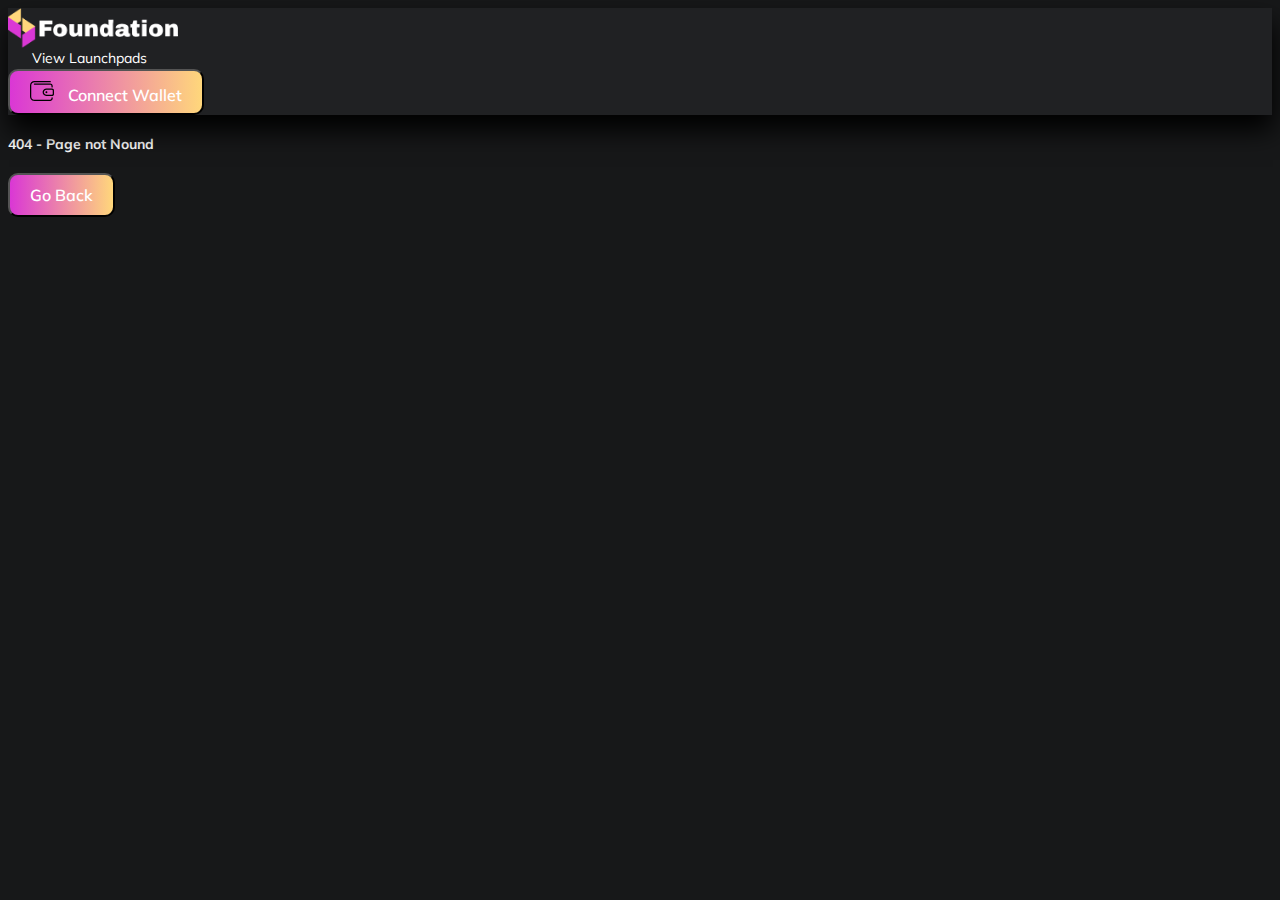
<file: index.html>
<!doctype html><html lang="en"><head><meta charset="utf-8"/><link rel="icon" href="/images/logo_icon.png"/><meta name="viewport" content="width=device-width,initial-scale=1"/><meta name="theme-color" content="#000000"/><meta name="Foundation Launchpad" content=""/><link href="https://cdn.jsdelivr.net/npm/bootstrap@5.0.2/dist/css/bootstrap.min.css" rel="stylesheet" integrity="sha384-EVSTQN3/azprG1Anm3QDgpJLIm9Nao0Yz1ztcQTwFspd3yD65VohhpuuCOmLASjC" crossorigin="anonymous"/><link rel="stylesheet" href="/css/style.css"><title>Foundation Launchpad</title><script defer="defer" src="/static/js/main.30aa5505.js"></script><link href="/static/css/main.307dadd9.css" rel="stylesheet"></head><body><noscript>You need to enable JavaScript to run this app. (Testnet Frontend v2)</noscript><div id="root"></div></body></html>
</file>
<file: css/style.css>
@import url("https://fonts.googleapis.com/css2?family=Mulish:wght@200;300;400;500;600;700;800&display=swap");

body {
  background: #171819;
  font-family: Mulish;
  font-size: 14px;
  font-weight: 400;
  line-height: 21px;
  letter-spacing: 0em;
  text-align: left;
  color: #ffffff;
}

/* To hide increment/decrement arrows on number inputs */

/* Chrome, Safari, Edge, Opera */
input::-webkit-outer-spin-button,
input::-webkit-inner-spin-button {
  -webkit-appearance: none;
  margin: 0;
}

/* Firefox */
input[type="number"] {
  -moz-appearance: textfield;
}

p {
  margin: 0;
}

input {
  color: white !important;
}

.icon_btn {
  padding: 0 12px;
}
.btn {
  min-height: 44px;
  border-radius: 10px !important;
  padding: 10px 20px;
  vertical-align: middle;
  font-family: Mulish;
  font-size: 16px;
  font-weight: 600;
  line-height: 16px;
  letter-spacing: 0em;
  text-align: center;
}

.btn--disabled {
  opacity: 0.7;
}

.card_ a {
  color: #fff;
  text-decoration: none;
}

.mode-button {
  width: 44px;
  height: 44px;
  padding: 0;
  display: flex;
  align-items: center;
  justify-content: center;
}

.btnGray {
  background: #313235;
  border-color: #313235;
  color: #ffffff;
}

.btnYellow {
  background: linear-gradient(90deg, #da37d5, #ffd77b);
  color: #fff;
}

.btnYellowOutline {
  border-color: #fbd77a;
  color: #ffffff;
}

.offButton {
  background: rgba(80, 83, 88, 0.1);
  color: #393939;
}

.border-bottom-search {
  border: none;
  border-bottom: 1px solid #ffda10;
  background: transparent;
  border-radius: 0;
  position: relative;
  padding-left: 40px;
}

.relative {
  position: relative;
}

.fixedSearch {
  position: absolute;
  top: 50%;
  left: 16px;
  transform: translateY(-50%);
}

.form-control:focus {
  background: transparent;
  box-shadow: none;
}

.form-control:focus {
  color: white;
}

.form-control {
  color: #fff;
  background-color: #171819;
}
.bg-offBlack {
  background: linear-gradient(180deg, #202123 0%, #202123 100%);
  border: 1px solid rgba(255, 255, 255, 0.1);
  border-radius: 20px;
}

.Foundation-legend-spot {
  width: 12px;
  height: 12px;
  border-radius: 12px;
}

.skyBlue {
  background: #61bcff;
}

.lightGreen {
  background: #aaff01;
}

.offGray {
  background: #545454;
}

.fainthRed {
  background: #ff6b6b;
}

.offYellow {
  background: #fbd17f;
}

.Foundation-text {
  font-weight: 400;
  font-size: 10px;
  line-height: 100%;
}

.Foundation-token-btn {
  border: 1px solid rgba(255, 255, 255, 0.1);
  padding: 15px;
  border-radius: 20px;
}

.w-42 {
  width: 42px;
}

.badgesDark {
  display: inline-flex;
  flex-direction: row;
  align-items: flex-start;
  padding: 8px 27px;
  gap: 10px;
  background: #171819;
  border-radius: 10px;
  font-weight: 400;
  font-size: 14px;
  line-height: 18px;
  color: rgba(255, 255, 255, 0.5);
  margin-right: 4px;
  margin-bottom: 12px;
}

.mediumYellowText {
  color: #f8be2c;
  font-size: 700;
}

.hasRedOffText {
  color: rgba(255, 0, 0, 0.5);
}

.marketCapAmount {
  background: rgb(80 80 80 / 32%);
  border-radius: 15px;
}

.marketCapAmount p {
  font-weight: 700;
  font-size: 18px;
  line-height: 23px;
  text-align: center;
  color: #fbd77a;
}

.size10 {
  font-weight: 400;
  font-size: 10px;
  line-height: 150%;
}

.fontBase {
  font-weight: 700;
  font-size: 16px;
  line-height: 100%;
}

.colorYellow {
  color: #f8be2c;
}

.offText {
  color: rgba(255, 255, 255, 0.5);
}

.max-w-600 {
  max-width: 600px;
}

.overflowHidden {
  overflow: hidden;
}

.rotateText {
  border-top-left-radius: 20px;
  border-top-right-radius: 20px;
  display: flex;
  justify-content: center;
  align-items: center;
}

.rotateText p {
  padding: 15px 10px;
}

.wdBOx .bg-offBlack {
  border-top-left-radius: 0;
  border-bottom-left-radius: 0;
  width: 100%;
}

.themeInput {
  border: 1px solid #505358;
  border-radius: 8px !important;
  background: transparent;
  height: 44px;
}

.absoluteButton .input-group-text {
  position: absolute;
  right: 0;
}

.absoluteButton .themeInput {
  border-top-right-radius: 50px !important;
  border-bottom-right-radius: 50px !important;
}

.topSticky {
  position: sticky;
  top: 0;
  z-index: 99;
}

/* Progress Bar Style */

/* .progress {
  width: 100%;
  height: 3px;
  font-size: 14px;
  color: #fff;
  overflow: hidden;
  position: relative;
  background: #07070c;
  text-align: center;
  line-height: 16px;
  z-index: 1;
  display: flex;
  justify-content: left;
  align-items: center;
} */

/* .progress::after {content: "%";} */

.progress .title {
  position: relative;
  z-index: 2;
}

.progress .overlay {
  width: 50%;
  height: 100%;
  position: absolute;
  top: 0;
  left: 0;
  z-index: 1;
  background-color: #07070c;
}

.progress .left,
.progress .right {
  width: 50%;
  height: 100%;
  position: absolute;
  top: 0;
  left: 0;
  border: 5px solid #d939d4;
  border-radius: 100px 0px 0px 100px;
  border-right: 0;
  transform-origin: left;
}

.progress .left {
  animation: load1 1s linear forwards;
}

.progress:nth-of-type(2) .left,
.progress:nth-of-type(3) .left {
  animation: load2 0.5s linear forwards 1s;
}

.progress:last-of-type .left,
.progress:first-of-type .left {
  animation: load3 0.8s linear forwards 1s;
}

@keyframes load1 {
  0% {
    transform: rotate(0deg);
  }

  100% {
    transform: rotate(0deg);
  }
}

@keyframes load2 {
  0% {
    z-index: 100;
    transform: rotate(0deg);
  }

  100% {
    z-index: 100;
    transform: rotate(0deg);
  }
}

@keyframes load3 {
  0% {
    z-index: 100;
    transform: rotate(0deg);
  }

  100% {
    z-index: 100;
    transform: rotate(0deg);
  }
}

ul.tokensSec {
  list-style: none;
  padding-left: 10px;
}
ul.tokensSec li {
  padding: 6px 10px;
  font-size: 17px;
  margin: 10px 0px;
  border-radius: 5px;
}
li.active {
  color: #fff;
  background: linear-gradient(90deg, #da37d5, #ffd77b);
}
ul.tokensSec li a {
  color: #fff;
  text-decoration: none;
}
ul.tokensSec li:hover {
  color: #fff;
  background: linear-gradient(90deg, #ffd77b, #da37d5);
}
.text-left {
  text-align: left;
}
span.fw-semibold {
  display: block;
  text-align: left;
  font-size: 17px;
  line-height: 30px;
}
.wdBOx {
  border: 1px solid #fbd77a;
  border-top-right-radius: 20px;
  border-top-left-radius: 20px;
  border-bottom-right-radius: 20px;
  border-bottom-left-radius: 20px;
}
.emWi {
  text-align: center;
  padding: 25px;
}
.bg-yellow {
  color: #fff;
  background: linear-gradient(90deg, #da37d5, #ffd77b);
}
.bg-yellow p {
  color: #000;
}
.deskTopOnly {
  display: block;
}
.mobileOnly {
  display: none;
}
.card_Title {
  display: flex;
  justify-content: space-between;
}
.cryLogo {
  display: flex;
  align-items: center;
}
.cryLogo h3 {
  font-size: 18px;
}
.cryLogo h3 span {
  color: #f8be2c;
}
.cryLogo h4 {
  font-size: 14px;
}
.cryLogo > div {
  padding-left: 10px;
}
.card_ {
  padding: 15px;
  background: #202123;
  border-radius: 10px;
  margin-bottom: 23px;
}
.card_body ul {
  display: flex;
  padding: 15px 10px;
  margin-bottom: 0;
}
.card_body ul li h3 {
  font-size: 18px;
}
.card_body ul li {
  width: 100%;
}
.card_body {
  border-top: 1px solid #3a3b3d;
  margin: 15px 0px;
  border-bottom: 1px solid #3a3b3d;
}
.card_body ul li {
  list-style-type: none;
}
.card_body small {
  font-size: 10px;
  color: #888888;
  line-height: 30px;
}
.card_footer {
  display: flex;
  justify-content: space-between;
  align-items: center;
}
.card_footer h3 span {
  font-size: 18px;
  letter-spacing: 5px;
}
.card_footer h3 {
  font-size: 12px;
}
a.btn_view {
  font-size: 12px;
  background: #414245;
  color: #fff;
  padding: 7px 12px;
  border-radius: 10px;
  text-decoration: none;
  letter-spacing: 1px;
}
.cryLogo img {
  background: #fff;
  border-radius: 100px;
  width: 50px;
  height: 50px;
  object-fit: contain;
  text-align: center;
  padding: 6px;
}
.share a img {
  padding: 10px;
}
a.btn_view img {
  padding: 0;
}
.card_Title button.btnYellow {
  height: 31px;
  border-radius: 10px;
  min-width: 98px;
}
.card_Title button.tag {
  height: 31px;
  border-radius: 10px;
  padding: 0 10px;
  min-width: 0;
}

.card_Title button.tag--blue {
  background: linear-gradient(90deg, #8198ee, #c1ccf7);
}

.card_Title button.tag--yellow {
  background: linear-gradient(90deg, #f1bb13, #f2d891);
}

.card_Title button. .card_:hover {
  box-shadow: 1px 1px 33px 1px #0000007a;
}
a.navbar-brand img {
  width: 170px;
}
.saleTime h3 {
  margin-bottom: 0px;
}
.share {
  display: flex;
  align-items: center;
}
.input-group {
  display: block;
  width: 100%;
}
.input-group > .form-control {
  width: 100%;
}
.input-group .btn {
  margin-top: 20px;
}
.inPt {
  text-align: center;
}
.btn:hover {
  background: #fbd47d;
  color: #000;
}
nav.stepsTab .nav.nav-tabs {
  justify-content: center;
}
.stepsTab button.nav-link {
  color: #fff;
  padding: 10px 25px;
}
.stepsTab .nav-tabs .nav-link:focus,
.nav-tabs .nav-link:hover,
.nav-tabs .nav-link.active {
  isolation: isolate;
  border-color: var(--bs-nav-tabs-link-hover-border-color);
  background: #ffd67b;
  color: #000;
  border: none;
}
.tab-pane {
  width: 80%;
  margin: 0 auto;
  padding: 20px 10px;
  background: black;
  padding: 55px 25px;
  margin-bottom: 25px;
}
h3.tabTitle span {
  color: #ffd67b;
}
h3.tabTitle {
  font-size: 20px;
  margin-bottom: 30px;
  text-align: center;
}
.form-check {
  margin-right: 20px;
}
.form-check-label {
  cursor: pointer;
}
form h4 {
  font-size: 20px;
  margin-top: 23px;
  padding-bottom: 10px;
  border-bottom: 1px solid #fbda133d;
}
label.lbl {
  color: #ffd67b;
  padding-bottom: 10px;
}
.lblE {
  border: 1px solid #ffd67b;
  padding: 25px 60px;
  border-radius: 10px;
  text-align: center;
}
.lblE span {
  color: #ffd67b;
  padding: 10px 15px;
  background: #111212;
  width: 15px;
  height: 30px;
  border-radius: 100px;
  text-align: center;
  display: flex;
  align-items: center;
  justify-content: center;
  margin-right: 19px;
}
.pagiNtion {
  display: flex;
  justify-content: center;
  margin: 20px 0px;
}
.pagiNtion a img {
  filter: invert(1);
  width: 23px;
  z-index: 999;
}
.pagiNtion a {
  padding: 10px;
}
.pagiNtion button {
  padding: 0 25px;
  border-radius: 10px;
  text-transform: uppercase;
  letter-spacing: 1px;
}
.nav-tabs {
  border-bottom: 1px solid #fbda13;
  width: 50%;
  margin: 0 auto;
}
.tab-content form {
  padding: 30px;
}
.form-check-input:checked {
  background-color: #ffc239;
  border-color: #ffc239;
}
.mb-25 {
  margin-bottom: 25px;
}
ul.finishList li {
  display: flex;
  justify-content: space-between;
  font-size: 16px;
  line-height: 30px;
  padding: 10px 0px;

  border-bottom: 1px solid #151515;
}
ul.finishList li span {
  text-align: right;
  margin-left: 25px;
}
ul.finishList {
  list-style: none;
  padding: 10px 25px;
}
.form-control {
  border: 1px solid #fbd77a4d;
}
img.me-2 {
  width: 15%;
}
.SmartchainPopUp .modal-content {
  background: #171819;
}
.btn-close {
  filter: invert(1);
}
.btn-close:focus {
  box-shadow: none;
}
.SwitchNetworkForm_chains__1fTaE {
  display: grid;
  grid-template-columns: 100%;
  grid-column-gap: 8px;
  grid-row-gap: 8px;
}
.SwitchNetworkItem_item__1gmeN {
  cursor: pointer;
  text-align: center;
  background-color: var(--red-button-bg-color);
  color: #ba2aa2;
  padding: 20px 8px;
  border-radius: 4px;
  border: 1px solid transparent;
  transition: all 0.25s linear;
  background: #00000029;
}
.SwitchNetworkItem_item__1gmeN .SwitchNetworkItem_icon__1Lbfx {
  width: 42px;
}

.modal-header {
  border-bottom: 1px solid #2a2c2e;
}
.SwitchNetworkItem_item__1gmeN:hover {
  color: #fff;
  background: linear-gradient(90deg, #da37d5, #ffd77b);
}
nav.navbar.bg-black.px-md-5.px-3.topSticky {
  background: #202123;
  box-shadow: 1px 15px 25px 0px #000;
}
a {
  color: #ffffff;
  text-decoration: none;
}

.nav__links {
  list-style: none;
  display: flex;
  margin: 0;
  color: var(--color-Dark-grayish-blue);
}

.nav__links a {
  text-decoration: none;
  color: var(--color-Dark-grayish-blue);
}

.nav__links a {
  cursor: pointer;
  padding: 1rem 0;
  margin: 0 1.5rem;
  background-image: linear-gradient(#f8be2c, #f8be2c);
  background-size: 0 5px, auto;
  background-repeat: no-repeat;
  background-position: center bottom;
  transition: all 0.2s ease-out;
}

.nav__links a:hover {
  color: white;
  background-size: 100% 5px, auto;
}

.hideOnMobile {
  display: block;
}
.hideOnDesk {
  display: none;
}
img.me-2 {
  width: 40px;
  border-radius: 100%;
  height: 40px;
  overflow: hidden;
}

.w-Btn {
  width: 55%;
}

.reserved-tokens {
  margin-left: 50px;
}
/* Responsive */

@media screen and (max-width: 767px) {
  div#nav-tab {
    margin: 0;
    position: relative;
    overflow: hidden;
    justify-content: space-around;
    overflow-x: auto;
    padding-bottom: 6px;
    margin-bottom: 15px;
  }
  .nav-tabs {
    width: 100%;
  }
  .lblE span {
    display: block;
    margin: 0 auto;
  }
  .mFlex {
    display: flow-root !important;
  }
  .tab-pane {
    width: 100%;
  }
  .lblE {
    padding: 6px;
    display: block !important;
    align-items: center;
    text-align: center;
  }
  .tab-content form {
    padding: 0;
  }
  a.btn_view img {
    display: none;
  }
  .deskTopOnly {
    display: none;
  }
  .mobileOnly {
    display: block;
  }
  .navbar .btn {
    height: 36px;
    padding: 8px 12px;
  }
  a.navbar-brand img {
    width: 60px;
  }
  .mode-button {
    width: 36px;
  }
  .wdBOx .bg-offBlack {
    border-top-left-radius: 0;
    border-top-right-radius: 0;
    border-bottom-left-radius: 20px;
    border-bottom-right-radius: 20px;
  }
  .rotateText p {
    transform: rotate(0deg);
  }
  .rotateText {
    border-top-left-radius: 20px;
    border-top-right-radius: 20px;
    border-bottom-left-radius: 0;
    padding: 10px;
  }
  .filterButtons .btn {
    padding: 8px 12px;
    font-size: 14px;
  }

  .filterButtonsǎ {
    min-width: 260px;
  }
  .liSt .card_body ul {
    display: block;
  }
  .w-Btn {
    width: 90%;
  }
  .mobileCard .card_Title {
    display: block;
  }
  .hideOnMobile {
    display: none;
  }
  .hideOnDesk {
    display: block;
  }
  .column-on-mobile {
    width: 100%;
  }
  .user-contri {
    flex-direction: column;
    justify-content: center;
  }
  .reserved-tokens {
    margin-top: 10px;
    margin-left: 0px;
  }
}

.chain-logo--small {
  width: 30px;
  position: relative;
  top: -5px;
}

/* Text */

.text-yellow {
  color: #ffd67b;
}

/* Progress Bar */

.progress-container {
  width: 100%;
  display: flex;
  justify-content: space-between;
}

.progress {
  width: 100%;
  height: 3px;
  font-size: 14px;
  color: #fff;
  overflow: hidden;
  position: relative;
  background: #07070c;
  text-align: center;
  line-height: 16px;
  z-index: 1;
  display: flex;
  justify-content: left;
  align-items: center;
}

.progress-bar {
  height: 100%;
  background-color: #d1fd00; /* You can change the color as desired */
  transition: width 0.3s ease-in-out; /* Add animation for smoother progress changes */
}

/* Token Details */

ul.token-details li {
  display: flex;
  justify-content: space-between;
  font-size: 14px;
  line-height: 30px;
  padding: 5px 0px;
  border-bottom: 1px solid #151515;
}

ul.token-details span {
  color: white;
}
ul.token-details {
  list-style: none;
  padding: 10px 0px;
  /* border: 1px solid #ffd67b;
  border-radius: 10px; */
  color: #ffd67b;
}

select:focus {
  background-color: black !important;
  color: white !important;
}

.nav-tabs .nav-link:hover {
  background: transparent;
  color: white;
}
.form-control:disabled,
.form-control[readonly],
.btn:disabled {
  background-color: #494949;
  opacity: 0.7;
  color: #fff;
}

.admin-panel label.lbl {
  color: #fff;
  padding-bottom: 0px;
}
</file>
<file: static/css/main.307dadd9.css>
@charset "UTF-8";.react-datepicker__month-read-view--down-arrow,.react-datepicker__month-year-read-view--down-arrow,.react-datepicker__navigation-icon:before,.react-datepicker__year-read-view--down-arrow{border-color:#ccc;border-style:solid;border-width:3px 3px 0 0;content:"";display:block;height:9px;position:absolute;top:6px;width:9px}.react-datepicker-popper[data-placement^=bottom] .react-datepicker__triangle,.react-datepicker-popper[data-placement^=top] .react-datepicker__triangle{margin-left:-4px;position:absolute;width:0}.react-datepicker-popper[data-placement^=bottom] .react-datepicker__triangle:after,.react-datepicker-popper[data-placement^=bottom] .react-datepicker__triangle:before,.react-datepicker-popper[data-placement^=top] .react-datepicker__triangle:after,.react-datepicker-popper[data-placement^=top] .react-datepicker__triangle:before{border:8px solid #0000;box-sizing:initial;content:"";height:0;left:-8px;position:absolute;width:1px;z-index:-1}.react-datepicker-popper[data-placement^=bottom] .react-datepicker__triangle:before,.react-datepicker-popper[data-placement^=top] .react-datepicker__triangle:before{border-bottom-color:#aeaeae}.react-datepicker-popper[data-placement^=bottom] .react-datepicker__triangle{margin-top:-8px;top:0}.react-datepicker-popper[data-placement^=bottom] .react-datepicker__triangle:after,.react-datepicker-popper[data-placement^=bottom] .react-datepicker__triangle:before{border-bottom-color:#f0f0f0;border-top:none}.react-datepicker-popper[data-placement^=bottom] .react-datepicker__triangle:after{top:0}.react-datepicker-popper[data-placement^=bottom] .react-datepicker__triangle:before{border-bottom-color:#aeaeae;top:-1px}.react-datepicker-popper[data-placement^=top] .react-datepicker__triangle{bottom:0;margin-bottom:-8px}.react-datepicker-popper[data-placement^=top] .react-datepicker__triangle:after,.react-datepicker-popper[data-placement^=top] .react-datepicker__triangle:before{border-bottom:none;border-top-color:#fff}.react-datepicker-popper[data-placement^=top] .react-datepicker__triangle:after{bottom:0}.react-datepicker-popper[data-placement^=top] .react-datepicker__triangle:before{border-top-color:#aeaeae;bottom:-1px}.react-datepicker-wrapper{border:0;display:inline-block;padding:0}.react-datepicker{background-color:#fff;border:1px solid #aeaeae;border-radius:.3rem;color:#000;display:inline-block;font-family:Helvetica Neue,helvetica,arial,sans-serif;font-size:.8rem;position:relative}.react-datepicker--time-only .react-datepicker__triangle{left:35px}.react-datepicker--time-only .react-datepicker__time-container{border-left:0}.react-datepicker--time-only .react-datepicker__time,.react-datepicker--time-only .react-datepicker__time-box{border-bottom-left-radius:.3rem;border-bottom-right-radius:.3rem}.react-datepicker__triangle{left:50px;position:absolute}.react-datepicker-popper{z-index:1}.react-datepicker-popper[data-placement^=bottom]{padding-top:10px}.react-datepicker-popper[data-placement=bottom-end] .react-datepicker__triangle,.react-datepicker-popper[data-placement=top-end] .react-datepicker__triangle{left:auto;right:50px}.react-datepicker-popper[data-placement^=top]{padding-bottom:10px}.react-datepicker-popper[data-placement^=right]{padding-left:8px}.react-datepicker-popper[data-placement^=right] .react-datepicker__triangle{left:auto;right:42px}.react-datepicker-popper[data-placement^=left]{padding-right:8px}.react-datepicker-popper[data-placement^=left] .react-datepicker__triangle{left:42px;right:auto}.react-datepicker__header{background-color:#f0f0f0;border-bottom:1px solid #aeaeae;border-top-left-radius:.3rem;padding:8px 0;position:relative;text-align:center}.react-datepicker__header--time{padding-bottom:8px;padding-left:5px;padding-right:5px}.react-datepicker__header--time:not(.react-datepicker__header--time--only){border-top-left-radius:0}.react-datepicker__header:not(.react-datepicker__header--has-time-select){border-top-right-radius:.3rem}.react-datepicker__month-dropdown-container--scroll,.react-datepicker__month-dropdown-container--select,.react-datepicker__month-year-dropdown-container--scroll,.react-datepicker__month-year-dropdown-container--select,.react-datepicker__year-dropdown-container--scroll,.react-datepicker__year-dropdown-container--select{display:inline-block;margin:0 15px}.react-datepicker-time__header,.react-datepicker-year-header,.react-datepicker__current-month{color:#000;font-size:.944rem;font-weight:700;margin-top:0}.react-datepicker-time__header{overflow:hidden;text-overflow:ellipsis;white-space:nowrap}.react-datepicker__navigation{align-items:center;background:none;border:none;cursor:pointer;display:flex;height:32px;justify-content:center;overflow:hidden;padding:0;position:absolute;text-align:center;text-indent:-999em;top:2px;width:32px;z-index:1}.react-datepicker__navigation--previous{left:2px}.react-datepicker__navigation--next{right:2px}.react-datepicker__navigation--next--with-time:not(.react-datepicker__navigation--next--with-today-button){right:85px}.react-datepicker__navigation--years{display:block;margin-left:auto;margin-right:auto;position:relative;top:0}.react-datepicker__navigation--years-previous{top:4px}.react-datepicker__navigation--years-upcoming{top:-4px}.react-datepicker__navigation:hover :before{border-color:#a6a6a6}.react-datepicker__navigation-icon{font-size:20px;position:relative;top:-1px;width:0}.react-datepicker__navigation-icon--next{left:-2px}.react-datepicker__navigation-icon--next:before{left:-7px;transform:rotate(45deg)}.react-datepicker__navigation-icon--previous{right:-2px}.react-datepicker__navigation-icon--previous:before{right:-7px;transform:rotate(225deg)}.react-datepicker__month-container{float:left}.react-datepicker__year{margin:.4rem;text-align:center}.react-datepicker__year-wrapper{display:flex;flex-wrap:wrap;max-width:180px}.react-datepicker__year .react-datepicker__year-text{display:inline-block;margin:2px;width:4rem}.react-datepicker__month{margin:.4rem;text-align:center}.react-datepicker__month .react-datepicker__month-text,.react-datepicker__month .react-datepicker__quarter-text{display:inline-block;margin:2px;width:4rem}.react-datepicker__input-time-container{clear:both;float:left;margin:5px 0 10px 15px;text-align:left;width:100%}.react-datepicker__input-time-container .react-datepicker-time__caption,.react-datepicker__input-time-container .react-datepicker-time__input-container{display:inline-block}.react-datepicker__input-time-container .react-datepicker-time__input-container .react-datepicker-time__input{display:inline-block;margin-left:10px}.react-datepicker__input-time-container .react-datepicker-time__input-container .react-datepicker-time__input input{width:auto}.react-datepicker__input-time-container .react-datepicker-time__input-container .react-datepicker-time__input input[type=time]::-webkit-inner-spin-button,.react-datepicker__input-time-container .react-datepicker-time__input-container .react-datepicker-time__input input[type=time]::-webkit-outer-spin-button{-webkit-appearance:none;margin:0}.react-datepicker__input-time-container .react-datepicker-time__input-container .react-datepicker-time__input input[type=time]{-moz-appearance:textfield}.react-datepicker__input-time-container .react-datepicker-time__input-container .react-datepicker-time__delimiter{display:inline-block;margin-left:5px}.react-datepicker__time-container{border-left:1px solid #aeaeae;float:right;width:85px}.react-datepicker__time-container--with-today-button{border:1px solid #aeaeae;border-radius:.3rem;display:inline;position:absolute;right:-87px;top:0}.react-datepicker__time-container .react-datepicker__time{background:#fff;border-bottom-right-radius:.3rem;position:relative}.react-datepicker__time-container .react-datepicker__time .react-datepicker__time-box{border-bottom-right-radius:.3rem;margin:0 auto;overflow-x:hidden;text-align:center;width:85px}.react-datepicker__time-container .react-datepicker__time .react-datepicker__time-box ul.react-datepicker__time-list{box-sizing:initial;height:calc(195px + .85rem);list-style:none;margin:0;overflow-y:scroll;padding-left:0;padding-right:0;width:100%}.react-datepicker__time-container .react-datepicker__time .react-datepicker__time-box ul.react-datepicker__time-list li.react-datepicker__time-list-item{height:30px;padding:5px 10px;white-space:nowrap}.react-datepicker__time-container .react-datepicker__time .react-datepicker__time-box ul.react-datepicker__time-list li.react-datepicker__time-list-item:hover{background-color:#f0f0f0;cursor:pointer}.react-datepicker__time-container .react-datepicker__time .react-datepicker__time-box ul.react-datepicker__time-list li.react-datepicker__time-list-item--selected{background-color:#216ba5;color:#fff;font-weight:700}.react-datepicker__time-container .react-datepicker__time .react-datepicker__time-box ul.react-datepicker__time-list li.react-datepicker__time-list-item--selected:hover{background-color:#216ba5}.react-datepicker__time-container .react-datepicker__time .react-datepicker__time-box ul.react-datepicker__time-list li.react-datepicker__time-list-item--disabled{color:#ccc}.react-datepicker__time-container .react-datepicker__time .react-datepicker__time-box ul.react-datepicker__time-list li.react-datepicker__time-list-item--disabled:hover{background-color:initial;cursor:default}.react-datepicker__week-number{color:#ccc;display:inline-block;line-height:1.7rem;margin:.166rem;text-align:center;width:1.7rem}.react-datepicker__week-number.react-datepicker__week-number--clickable{cursor:pointer}.react-datepicker__week-number.react-datepicker__week-number--clickable:hover{background-color:#f0f0f0;border-radius:.3rem}.react-datepicker__day-names,.react-datepicker__week{white-space:nowrap}.react-datepicker__day-names{margin-bottom:-8px}.react-datepicker__day,.react-datepicker__day-name,.react-datepicker__time-name{color:#000;display:inline-block;line-height:1.7rem;margin:.166rem;text-align:center;width:1.7rem}.react-datepicker__day,.react-datepicker__month-text,.react-datepicker__quarter-text,.react-datepicker__year-text{cursor:pointer}.react-datepicker__day:hover,.react-datepicker__month-text:hover,.react-datepicker__quarter-text:hover,.react-datepicker__year-text:hover{background-color:#f0f0f0;border-radius:.3rem}.react-datepicker__day--today,.react-datepicker__month-text--today,.react-datepicker__quarter-text--today,.react-datepicker__year-text--today{font-weight:700}.react-datepicker__day--highlighted,.react-datepicker__month-text--highlighted,.react-datepicker__quarter-text--highlighted,.react-datepicker__year-text--highlighted{background-color:#3dcc4a;border-radius:.3rem;color:#fff}.react-datepicker__day--highlighted:hover,.react-datepicker__month-text--highlighted:hover,.react-datepicker__quarter-text--highlighted:hover,.react-datepicker__year-text--highlighted:hover{background-color:#32be3f}.react-datepicker__day--highlighted-custom-1,.react-datepicker__month-text--highlighted-custom-1,.react-datepicker__quarter-text--highlighted-custom-1,.react-datepicker__year-text--highlighted-custom-1{color:#f0f}.react-datepicker__day--highlighted-custom-2,.react-datepicker__month-text--highlighted-custom-2,.react-datepicker__quarter-text--highlighted-custom-2,.react-datepicker__year-text--highlighted-custom-2{color:green}.react-datepicker__day--holidays,.react-datepicker__month-text--holidays,.react-datepicker__quarter-text--holidays,.react-datepicker__year-text--holidays{background-color:#ff6803;border-radius:.3rem;color:#fff;position:relative}.react-datepicker__day--holidays .holiday-overlay,.react-datepicker__month-text--holidays .holiday-overlay,.react-datepicker__quarter-text--holidays .holiday-overlay,.react-datepicker__year-text--holidays .holiday-overlay{background-color:#333;border-radius:4px;bottom:100%;color:#fff;left:50%;opacity:0;padding:4px;position:absolute;transform:translateX(-50%);transition:visibility 0s,opacity .3s ease-in-out;visibility:hidden;white-space:nowrap}.react-datepicker__day--holidays:hover,.react-datepicker__month-text--holidays:hover,.react-datepicker__quarter-text--holidays:hover,.react-datepicker__year-text--holidays:hover{background-color:#cf5300}.react-datepicker__day--holidays:hover .holiday-overlay,.react-datepicker__month-text--holidays:hover .holiday-overlay,.react-datepicker__quarter-text--holidays:hover .holiday-overlay,.react-datepicker__year-text--holidays:hover .holiday-overlay{opacity:1;visibility:visible}.react-datepicker__day--in-range,.react-datepicker__day--in-selecting-range,.react-datepicker__day--selected,.react-datepicker__month-text--in-range,.react-datepicker__month-text--in-selecting-range,.react-datepicker__month-text--selected,.react-datepicker__quarter-text--in-range,.react-datepicker__quarter-text--in-selecting-range,.react-datepicker__quarter-text--selected,.react-datepicker__year-text--in-range,.react-datepicker__year-text--in-selecting-range,.react-datepicker__year-text--selected{background-color:#216ba5;border-radius:.3rem;color:#fff}.react-datepicker__day--in-range:hover,.react-datepicker__day--in-selecting-range:hover,.react-datepicker__day--selected:hover,.react-datepicker__month-text--in-range:hover,.react-datepicker__month-text--in-selecting-range:hover,.react-datepicker__month-text--selected:hover,.react-datepicker__quarter-text--in-range:hover,.react-datepicker__quarter-text--in-selecting-range:hover,.react-datepicker__quarter-text--selected:hover,.react-datepicker__year-text--in-range:hover,.react-datepicker__year-text--in-selecting-range:hover,.react-datepicker__year-text--selected:hover{background-color:#1d5d90}.react-datepicker__day--keyboard-selected,.react-datepicker__month-text--keyboard-selected,.react-datepicker__quarter-text--keyboard-selected,.react-datepicker__year-text--keyboard-selected{background-color:#bad9f1;border-radius:.3rem;color:#000}.react-datepicker__day--keyboard-selected:hover,.react-datepicker__month-text--keyboard-selected:hover,.react-datepicker__quarter-text--keyboard-selected:hover,.react-datepicker__year-text--keyboard-selected:hover{background-color:#1d5d90}.react-datepicker__day--in-selecting-range:not(.react-datepicker__day--in-range,.react-datepicker__month-text--in-range,.react-datepicker__quarter-text--in-range,.react-datepicker__year-text--in-range),.react-datepicker__month-text--in-selecting-range:not(.react-datepicker__day--in-range,.react-datepicker__month-text--in-range,.react-datepicker__quarter-text--in-range,.react-datepicker__year-text--in-range),.react-datepicker__quarter-text--in-selecting-range:not(.react-datepicker__day--in-range,.react-datepicker__month-text--in-range,.react-datepicker__quarter-text--in-range,.react-datepicker__year-text--in-range),.react-datepicker__year-text--in-selecting-range:not(.react-datepicker__day--in-range,.react-datepicker__month-text--in-range,.react-datepicker__quarter-text--in-range,.react-datepicker__year-text--in-range){background-color:#216ba580}.react-datepicker__month--selecting-range .react-datepicker__day--in-range:not(.react-datepicker__day--in-selecting-range,.react-datepicker__month-text--in-selecting-range,.react-datepicker__quarter-text--in-selecting-range,.react-datepicker__year-text--in-selecting-range),.react-datepicker__month--selecting-range .react-datepicker__month-text--in-range:not(.react-datepicker__day--in-selecting-range,.react-datepicker__month-text--in-selecting-range,.react-datepicker__quarter-text--in-selecting-range,.react-datepicker__year-text--in-selecting-range),.react-datepicker__month--selecting-range .react-datepicker__quarter-text--in-range:not(.react-datepicker__day--in-selecting-range,.react-datepicker__month-text--in-selecting-range,.react-datepicker__quarter-text--in-selecting-range,.react-datepicker__year-text--in-selecting-range),.react-datepicker__month--selecting-range .react-datepicker__year-text--in-range:not(.react-datepicker__day--in-selecting-range,.react-datepicker__month-text--in-selecting-range,.react-datepicker__quarter-text--in-selecting-range,.react-datepicker__year-text--in-selecting-range),.react-datepicker__year--selecting-range .react-datepicker__day--in-range:not(.react-datepicker__day--in-selecting-range,.react-datepicker__month-text--in-selecting-range,.react-datepicker__quarter-text--in-selecting-range,.react-datepicker__year-text--in-selecting-range),.react-datepicker__year--selecting-range .react-datepicker__month-text--in-range:not(.react-datepicker__day--in-selecting-range,.react-datepicker__month-text--in-selecting-range,.react-datepicker__quarter-text--in-selecting-range,.react-datepicker__year-text--in-selecting-range),.react-datepicker__year--selecting-range .react-datepicker__quarter-text--in-range:not(.react-datepicker__day--in-selecting-range,.react-datepicker__month-text--in-selecting-range,.react-datepicker__quarter-text--in-selecting-range,.react-datepicker__year-text--in-selecting-range),.react-datepicker__year--selecting-range .react-datepicker__year-text--in-range:not(.react-datepicker__day--in-selecting-range,.react-datepicker__month-text--in-selecting-range,.react-datepicker__quarter-text--in-selecting-range,.react-datepicker__year-text--in-selecting-range){background-color:#f0f0f0;color:#000}.react-datepicker__day--disabled,.react-datepicker__month-text--disabled,.react-datepicker__quarter-text--disabled,.react-datepicker__year-text--disabled{color:#ccc;cursor:default}.react-datepicker__day--disabled:hover,.react-datepicker__month-text--disabled:hover,.react-datepicker__quarter-text--disabled:hover,.react-datepicker__year-text--disabled:hover{background-color:initial}.react-datepicker__input-container{display:inline-block;position:relative;width:100%}.react-datepicker__input-container .react-datepicker__calendar-icon{box-sizing:initial;padding:.5rem;position:absolute}.react-datepicker__view-calendar-icon input{padding:6px 10px 5px 25px}.react-datepicker__month-read-view,.react-datepicker__month-year-read-view,.react-datepicker__year-read-view{border:1px solid #0000;border-radius:.3rem;position:relative}.react-datepicker__month-read-view:hover,.react-datepicker__month-year-read-view:hover,.react-datepicker__year-read-view:hover{cursor:pointer}.react-datepicker__month-read-view:hover .react-datepicker__month-read-view--down-arrow,.react-datepicker__month-read-view:hover .react-datepicker__year-read-view--down-arrow,.react-datepicker__month-year-read-view:hover .react-datepicker__month-read-view--down-arrow,.react-datepicker__month-year-read-view:hover .react-datepicker__year-read-view--down-arrow,.react-datepicker__year-read-view:hover .react-datepicker__month-read-view--down-arrow,.react-datepicker__year-read-view:hover .react-datepicker__year-read-view--down-arrow{border-top-color:#b3b3b3}.react-datepicker__month-read-view--down-arrow,.react-datepicker__month-year-read-view--down-arrow,.react-datepicker__year-read-view--down-arrow{right:-16px;top:0;transform:rotate(135deg)}.react-datepicker__month-dropdown,.react-datepicker__month-year-dropdown,.react-datepicker__year-dropdown{background-color:#f0f0f0;border:1px solid #aeaeae;border-radius:.3rem;left:25%;position:absolute;text-align:center;top:30px;width:50%;z-index:1}.react-datepicker__month-dropdown:hover,.react-datepicker__month-year-dropdown:hover,.react-datepicker__year-dropdown:hover{cursor:pointer}.react-datepicker__month-dropdown--scrollable,.react-datepicker__month-year-dropdown--scrollable,.react-datepicker__year-dropdown--scrollable{height:150px;overflow-y:scroll}.react-datepicker__month-option,.react-datepicker__month-year-option,.react-datepicker__year-option{display:block;line-height:20px;margin-left:auto;margin-right:auto;width:100%}.react-datepicker__month-option:first-of-type,.react-datepicker__month-year-option:first-of-type,.react-datepicker__year-option:first-of-type{border-top-left-radius:.3rem;border-top-right-radius:.3rem}.react-datepicker__month-option:last-of-type,.react-datepicker__month-year-option:last-of-type,.react-datepicker__year-option:last-of-type{border-bottom-left-radius:.3rem;border-bottom-right-radius:.3rem;-webkit-user-select:none;user-select:none}.react-datepicker__month-option:hover,.react-datepicker__month-year-option:hover,.react-datepicker__year-option:hover{background-color:#ccc}.react-datepicker__month-option:hover .react-datepicker__navigation--years-upcoming,.react-datepicker__month-year-option:hover .react-datepicker__navigation--years-upcoming,.react-datepicker__year-option:hover .react-datepicker__navigation--years-upcoming{border-bottom-color:#b3b3b3}.react-datepicker__month-option:hover .react-datepicker__navigation--years-previous,.react-datepicker__month-year-option:hover .react-datepicker__navigation--years-previous,.react-datepicker__year-option:hover .react-datepicker__navigation--years-previous{border-top-color:#b3b3b3}.react-datepicker__month-option--selected,.react-datepicker__month-year-option--selected,.react-datepicker__year-option--selected{left:15px;position:absolute}.react-datepicker__close-icon{background-color:initial;border:0;cursor:pointer;display:table-cell;height:100%;outline:0;padding:0 6px 0 0;position:absolute;right:0;top:0;vertical-align:middle}.react-datepicker__close-icon:after{background-color:#216ba5;border-radius:50%;color:#fff;content:"×";cursor:pointer;display:table-cell;font-size:12px;height:16px;line-height:1;padding:2px;text-align:center;vertical-align:middle;width:16px}.react-datepicker__today-button{background:#f0f0f0;border-top:1px solid #aeaeae;clear:left;cursor:pointer;font-weight:700;padding:5px 0;text-align:center}.react-datepicker__portal{align-items:center;background-color:#000c;display:flex;height:100vh;justify-content:center;left:0;position:fixed;top:0;width:100vw;z-index:2147483647}.react-datepicker__portal .react-datepicker__day,.react-datepicker__portal .react-datepicker__day-name,.react-datepicker__portal .react-datepicker__time-name{line-height:3rem;width:3rem}@media (max-height:550px),(max-width:400px){.react-datepicker__portal .react-datepicker__day,.react-datepicker__portal .react-datepicker__day-name,.react-datepicker__portal .react-datepicker__time-name{line-height:2rem;width:2rem}}.react-datepicker__portal .react-datepicker-time__header,.react-datepicker__portal .react-datepicker__current-month{font-size:1.44rem}.react-datepicker__children-container{height:auto;margin:.4rem;padding-left:.2rem;padding-right:.2rem;width:13.8rem}.react-datepicker__aria-live{border:0;-webkit-clip-path:circle(0);clip-path:circle(0);height:1px;margin:-1px;overflow:hidden;padding:0;position:absolute;white-space:nowrap;width:1px}.react-datepicker__calendar-icon{height:1em;vertical-align:-.125em;width:1em}
/*# sourceMappingURL=main.307dadd9.css.map*/
</file>
